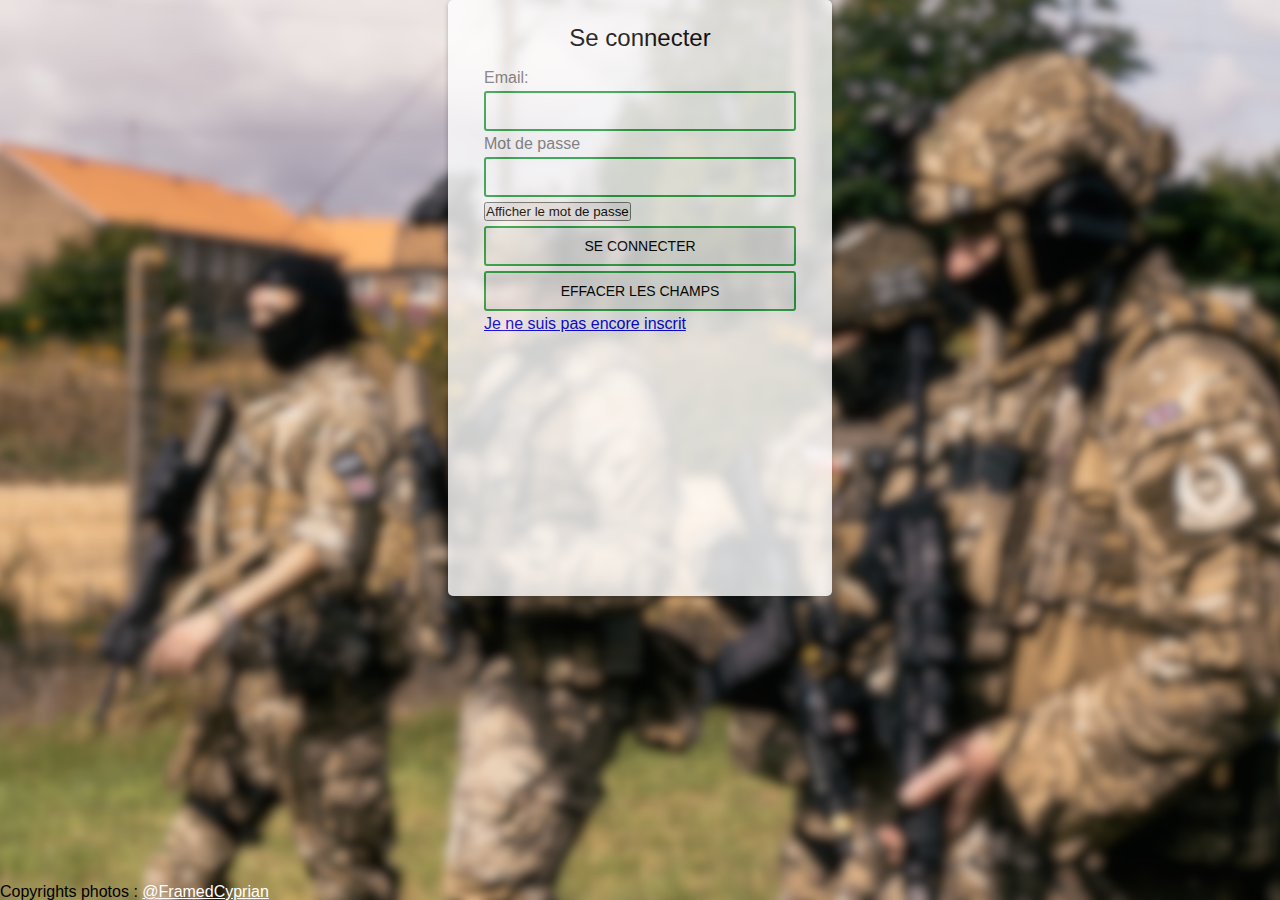
<file: views/accueil.html>
<!DOCTYPE html>
<html lang="en">

<head>
    <meta charset="UTF-8">
    <meta name="viewport" content="width=device-width, initial-scale=1.0">
    <title>Accueil</title>
    <link rel="stylesheet" href="../css/reset.css">
    <link href="https://cdn.jsdelivr.net/npm/bootstrap@5.3.2/dist/css/bootstrap.min.css" rel="stylesheet"
        integrity="sha384-T3c6CoIi6uLrA9TneNEoa7RxnatzjcDSCmG1MXxSR1GAsXEV/Dwwykc2MPK8M2HN" crossorigin="anonymous">
    <link rel="stylesheet" href="../css/accueil.css">

</head>

<body>
    <header class="bg-black  text-light p-1 d-flex justify-content-evenly">
        <div id="user" class="usertext-start">Bienvenue <span id="username"></span></div>
        <div class="date text-center">Aujourd'hui nous sommes le : <span id="date"></span></div>
        <div class="heure text-end">Dernière connexion à : <span id="heure"></span></div>
    </header>
    <div class="text-light text-center">
        <div class="row m-3">
            <div class="col-4"></div>
            <h1 class="text-center text-light col-4">Airsoft Forum</h1>
            <div class="col-4" id="logOut"><button class="button-52"><a href="../index.html">Se déconnecter</a></button>
            </div>
        </div>
        <img src="../images/Wolf_section-5.jpg" alt="image d'accueil" class="rounded m-3 border border-dark">
        <div class="row d-flex m-3 justify-content-evenly">
            <div class="cat col-3 border border-white rounded bg-secondary-subtle text-dark p-3">
                <h2 class="">Discussion Générale</h2>
                <p class="">Venez discuter de sujets divers</p>
                <button class="button-52"><a href="cat1.html">Bla Bla Bla</a></button>
            </div>
            <div class="cat col-3 border border-white rounded bg-secondary-subtle text-dark p-3">
                <h2 class="">Évènements</h2>
                <p class="">Trouvez une partie ou organisez en une!</p>
                <button class="button-52"><a href="cat2.html">LET'S GOOOO!</a></button>
            </div>
            <div class="cat col-3 border border-white rounded bg-secondary-subtle text-dark p-3">
                <h2 class="">Le marché</h2>
                <p class="">Vendez, achetez, échangez votre matériel</p>
                <button class="button-52"><a href="cat3.html">Les bonnes affaires</a></button>
            </div>
        </div>
    </div>
    </div>


    <footer>
        <div class="text-center text-light bg-black mt-5 p-1"> Copyrights photos : <a
                href="https://www.framedcyprian.com/" id="cyprian">@FramedCyprian</a></div>
    </footer>

    <script src="../javascript/accueil.js"></script>
    <script src="https://cdn.jsdelivr.net/npm/bootstrap@5.3.2/dist/js/bootstrap.bundle.min.js"
        integrity="sha384-C6RzsynM9kWDrMNeT87bh95OGNyZPhcTNXj1NW7RuBCsyN/o0jlpcV8Qyq46cDfL"
        crossorigin="anonymous"></script>

</body>

</html>
</file>
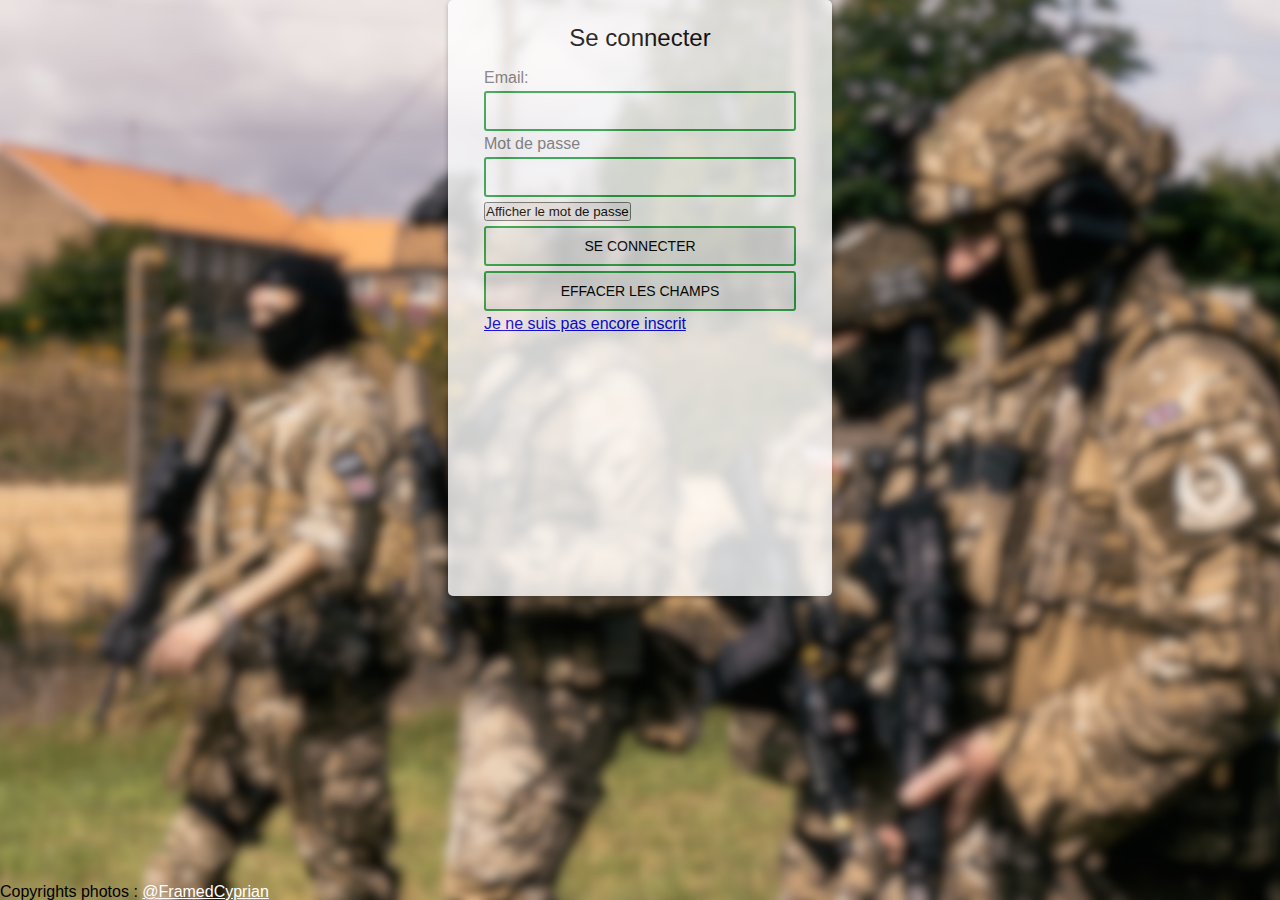
<file: views/cat1.html>
<!DOCTYPE html>
<html lang="en">

<head>
    <meta charset="UTF-8">
    <meta name="viewport" content="width=device-width, initial-scale=1.0">
    <title>Discussion générale</title>
    <link rel="stylesheet" href="../css/reset.css">
    <link href="https://cdn.jsdelivr.net/npm/bootstrap@5.3.2/dist/css/bootstrap.min.css" rel="stylesheet"
        integrity="sha384-T3c6CoIi6uLrA9TneNEoa7RxnatzjcDSCmG1MXxSR1GAsXEV/Dwwykc2MPK8M2HN" crossorigin="anonymous">
    <link rel="stylesheet" href="../css/cat1.css">

</head>

<body>
    <header class="bg-black  text-light p-1 d-flex justify-content-evenly">
        <div id="user" class="usertext-start">Bienvenue <span id="username"></span></div>
        <div class="date text-center">Aujourd'hui nous sommes le : <span id="date"></span></div>
        <div class="heure text-end">Dernière connexion à : <span id="heure"></span></div>
    </header>
    <div class="bgImg text-light text-center">
        <div class="row m-3">
            <div class="col-4 cat">
                <button class="off menuBurger button-52" id="menuBurger">Menu</button>
                <button id="menuHome" class="menu button-52"><a href="accueil.html">Retour à l'accueil</a></button>
                <button id="menuCat2" class="menu button-52"><a href="cat2.html">Évènements</a></button>
                <button id="menuCat3" class="menu button-52"><a href="cat3.html">Le marché</a></button>
            </div>
            <div class="text-center text-light col-4">
                <h1>Airsoft Forum</h1>
            </div>
            <div class="col-4" id="logOut"><button class=" button-52"><a href="../index.html">Se
                        déconnecter</a></button></div>
        </div>
        <div><p id="local" class="bg-black d-inline p-3 rounded">Discussion générale</p></div>
        <img src="../images/Wolf_section-6.jpg" alt="image d'accueil" class="rounded m-5 border border-black">
        <div class="d-flex justify-content-center mb-5">
            <table>
                <thead>
                    <tr class="bg-secondary-subtle">
                        <th class="first">#</th>
                        <th>Sujet</th>
                        <th>Dernier Commentaire</th>
                        <th colspan="2">Auteur</th>
                    </tr>
                </thead>
                <tbody id="tbodyTopic" class="bg-black">
                    <tr>
                        <td class="first">1</td>
                        <td id="sujet" class="titreLi">Salut à tous !</td>
                        <td id="heureSujet">24/10/2023 à 08:44:56</td>
                        <td colspan="2">Julien</td>
                    </tr>
                    <tr id="message" class="off">
                        <td class="first"></td>
                        <td colspan="2" class="text-start" id="messTd">Lorem ipsum dolor sit amet consectetur
                            adipisicing
                            elit. Fugiat
                            illum optio natus architecto maxime voluptates aut nam deserunt quos maiores? Dolorum minus
                            quia,
                            sunt tenetur laboriosam quas tempore vero porro?</td>
                        <td colspan="2"><button id="btnVoir"><a href="sujet.html" class="text-black">Voir la
                                    discussion</a></button></td>
                    </tr>
                </tbody>
            </table>
        </div>
        <div id="formTopic" class="justify-content-center row">
            <form method="get" id="ajoutTopic"
                class="d-flex flex-column mx-5 border border-white rounded col-6">
                <div class="row mx-5 cat">
                    <label for="topic" class="mt-3">Titre du sujet</label>
                    <input type="text" class=" mt-3 rounded" id="topic" name="topic" autocomplete="off"
                        placeholder="Donner un titre à votre sujet"><br>
                    <label for="messageTd" class="mt-3">Votre Message</label>
                    <textarea class="mt-3" name="messageTd" id="messageTd" placeholder="Notez votre message" cols="30"
                        rows="5"></textarea>
                    <br>
                    <input type="submit" value="Ajouter" class="my-3 rounded">
                    <input type="reset" value="Effacer le champ" class=" mb-3 rounded" id="reset">
                </div>
            </form>
        </div>
    </div>



    <footer>
        <div class="text-center text-light bg-black mt-5 p-1"> Copyrights photos : <a
                href="https://www.framedcyprian.com/" id="cyprian">@FramedCyprian</a></div>
    </footer>

    <script src="../javascript/cat1.js"></script>
    <script src="https://cdn.jsdelivr.net/npm/bootstrap@5.3.2/dist/js/bootstrap.bundle.min.js"
        integrity="sha384-C6RzsynM9kWDrMNeT87bh95OGNyZPhcTNXj1NW7RuBCsyN/o0jlpcV8Qyq46cDfL"
        crossorigin="anonymous"></script>

</body>

</html>
</file>
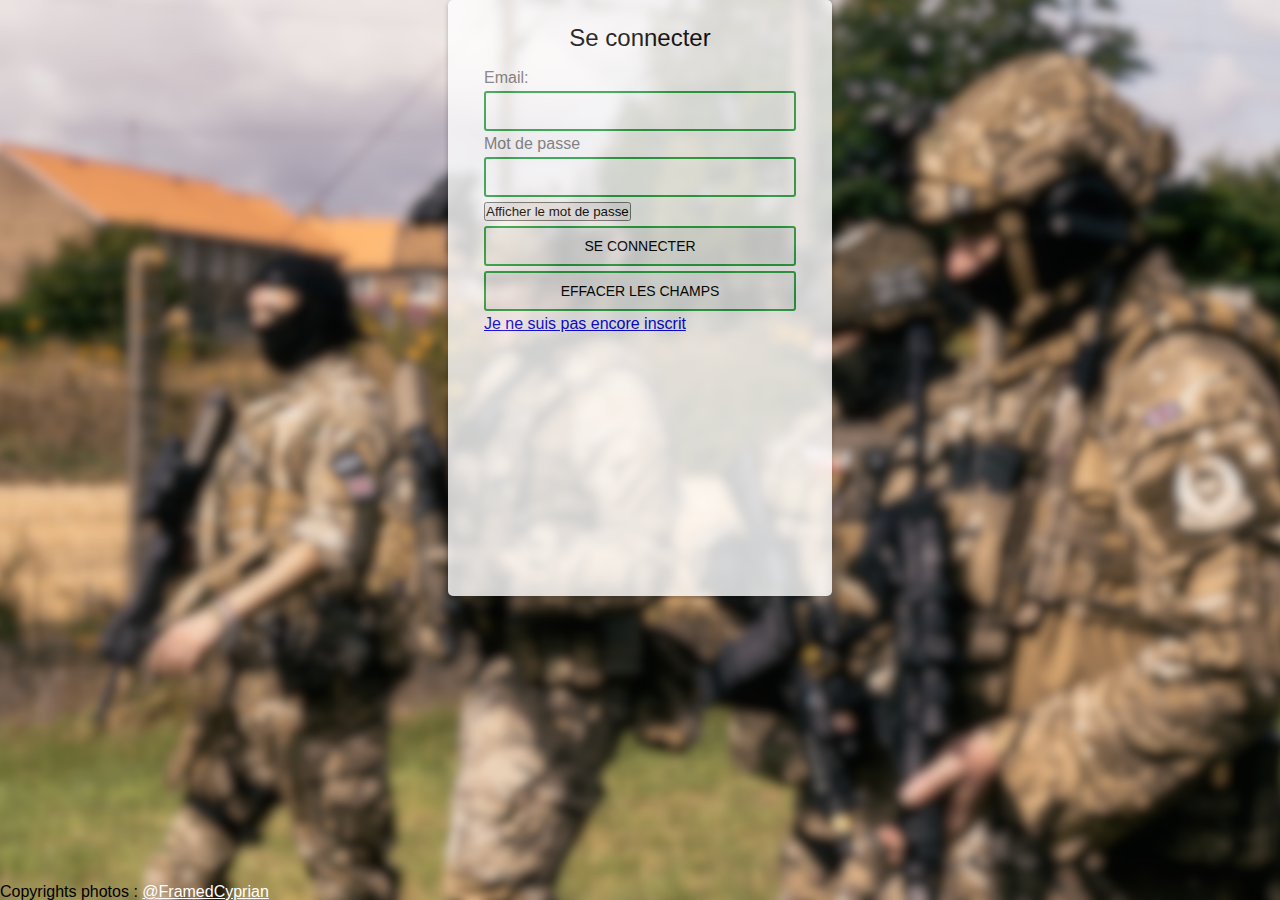
<file: views/cat2.html>
<!DOCTYPE html>
<html lang="en">

<head>
    <meta charset="UTF-8">
    <meta name="viewport" content="width=device-width, initial-scale=1.0">
    <title>Évènements</title>
    <link rel="stylesheet" href="../css/reset.css">
    <link href="https://cdn.jsdelivr.net/npm/bootstrap@5.3.2/dist/css/bootstrap.min.css" rel="stylesheet"
        integrity="sha384-T3c6CoIi6uLrA9TneNEoa7RxnatzjcDSCmG1MXxSR1GAsXEV/Dwwykc2MPK8M2HN" crossorigin="anonymous">
    <link rel="stylesheet" href="../css/cat2.css">

</head>

<body>
    <header class="bg-black  text-light p-1 d-flex justify-content-evenly">
        <div id="user" class="usertext-start">Bienvenue <span id="username"></span></div>
        <div class="date text-center">Aujourd'hui nous sommes le : <span id="date"></span></div>
        <div class="heure text-end">Dernière connexion à : <span id="heure"></span></div>
    </header>
    <div class="bgImg text-light text-center">
        <div class="row p-3">
            <div class="col-4 cat">
                <button class="off menuBurger button-52" id="menuBurger">Menu</button>
                <button id="menuHome" class="menu button-52"><a href="accueil.html">Retour à l'accueil</a></button>
                <button id="menuCat1" class="menu button-52"><a href="cat1.html">Discussion générale</a></button>
                <button id="menuCat3" class="menu button-52"><a href="cat3.html">Le marché</a></button>
            </div>
            <div class="text-center text-light col-4">
                <h1>Airsoft Forum</h1>
            </div>
            <div class="col-4" id="logOut"><button class=" button-52"><a href="../index.html">Se
                        déconnecter</a></button></div>
        </div>
        <div><p id="local" class="bg-black d-inline p-3 rounded">Évènements</p></div>
        <img src="../images/Wolf_section-7.jpg" alt="image d'accueil" class="rounded m-5 border border-black">
        <div class="d-flex justify-content-center mb-5">
            <table>
                <thead>
                    <tr class="bg-secondary-subtle">
                        <th class="first">#</th>
                        <th>Sujet</th>
                        <th>Dernier Commentaire</th>
                        <th colspan="2">Auteur</th>
                    </tr>
                </thead>
                <tbody id="tbodyTopic" class="bg-black">
                    <tr>
                        <td class="first">1</td>
                        <td id="sujet" class="titreLi">Partie le 29/10/2023</td>
                        <td id="heureSujet">24/10/2023 à 10:54:33</td>
                        <td colspan="2">Julien</td>
                    </tr>
                    <tr id="message" class="off">
                        <td class="first"></td>
                        <td colspan="2" class="text-start" id="messTd">Lorem ipsum dolor sit amet consectetur
                            adipisicing
                            elit. Fugiat
                            illum optio natus architecto maxime voluptates aut nam deserunt quos maiores? Dolorum minus
                            quia,
                            sunt tenetur laboriosam quas tempore vero porro?</td>
                        <td colspan="2"><button id="btnVoir"><a href="sujet.html" class="text-black">Voir la
                                    discussion</a></button></td>
                    </tr>
                </tbody>
            </table>
        </div>
        <div id="formTopic" class="justify-content-center row">
            <form action="" method="get" id="ajoutTopic"
                class="d-flex flex-column mx-5 border border-white rounded col-6">
                <div class="row mx-5 cat">
                    <label for="topic" class="mt-3">Titre du sujet</label>
                    <input type="text" class=" mt-3 rounded" id="topic" name="topic" autocomplete="off"
                        placeholder="Donner un titre à votre sujet"><br>
                    <label for="messageTd" class="mt-3">Votre Message</label>
                    <textarea class="mt-3" name="messageTd" id="messageTd" placeholder="Notez votre message" cols="30"
                        rows="5"></textarea>
                    <br>
                    <input type="submit" value="Ajouter" class="my-3 rounded">
                    <input type="reset" value="Effacer le champ" class=" mb-3 rounded" id="reset">

                </div>
            </form>
        </div>
    </div>


    <footer>
        <div class="text-center text-light bg-black mt-5 p-1"> Copyrights photos : <a
                href="https://www.framedcyprian.com/" id="cyprian">@FramedCyprian</a></div>
    </footer>

    <script src="../javascript/cat2.js"></script>
    <script src="https://cdn.jsdelivr.net/npm/bootstrap@5.3.2/dist/js/bootstrap.bundle.min.js"
        integrity="sha384-C6RzsynM9kWDrMNeT87bh95OGNyZPhcTNXj1NW7RuBCsyN/o0jlpcV8Qyq46cDfL"
        crossorigin="anonymous"></script>

</body>

</html>
</file>
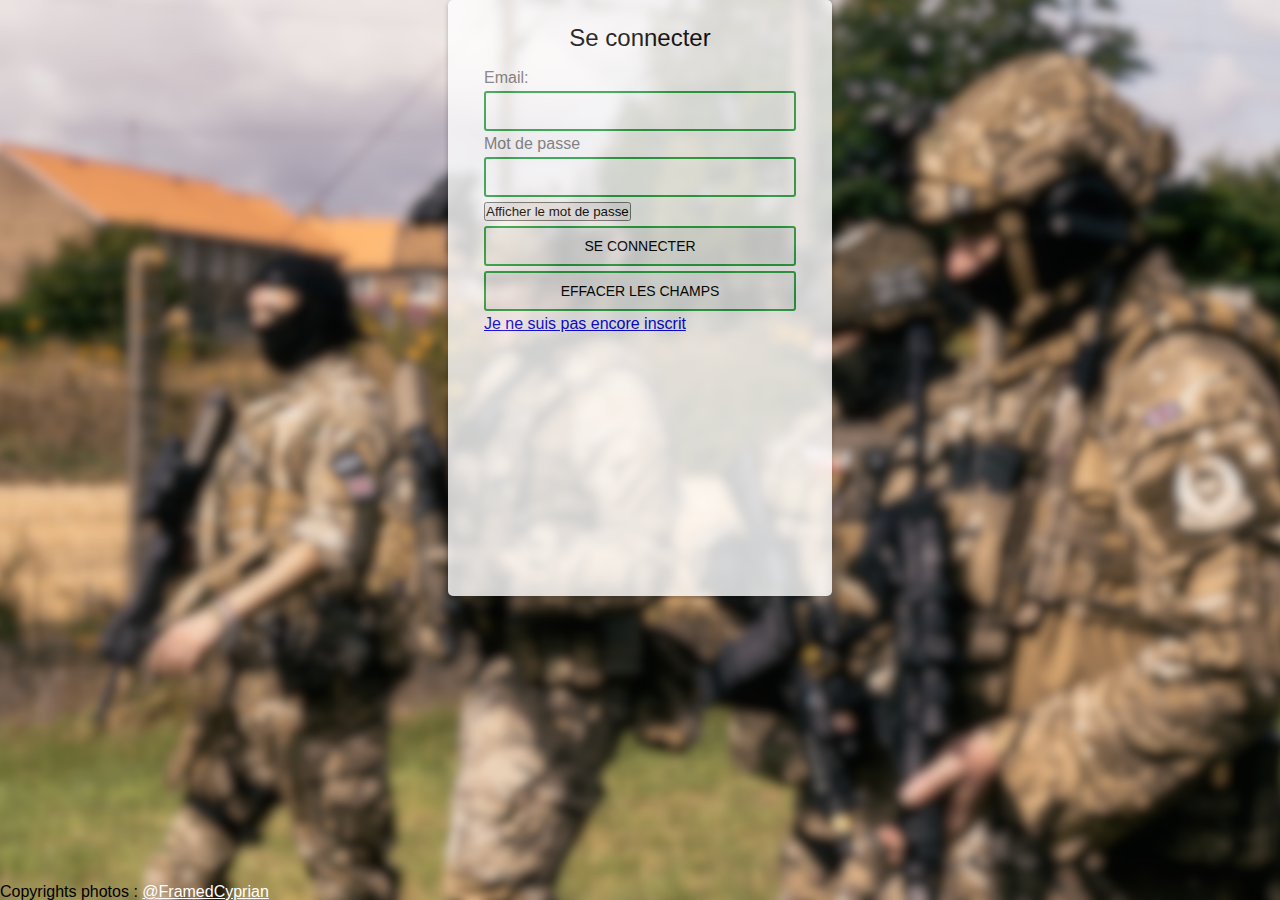
<file: views/cat3.html>
<!DOCTYPE html>
<html lang="en">

<head>
    <meta charset="UTF-8">
    <meta name="viewport" content="width=device-width, initial-scale=1.0">
    <title>Le marché</title>
    <link rel="stylesheet" href="../css/reset.css">
    <link href="https://cdn.jsdelivr.net/npm/bootstrap@5.3.2/dist/css/bootstrap.min.css" rel="stylesheet"
        integrity="sha384-T3c6CoIi6uLrA9TneNEoa7RxnatzjcDSCmG1MXxSR1GAsXEV/Dwwykc2MPK8M2HN" crossorigin="anonymous">
    <link rel="stylesheet" href="../css/cat3.css">

</head>

<body>
    <header class="bg-black  text-light p-1 d-flex justify-content-evenly">
        <div id="user" class="usertext-start">Bienvenue <span id="username"></span></div>
        <div class="date text-center">Aujourd'hui nous sommes le : <span id="date"></span></div>
        <div class="heure text-end">Dernière connexion à : <span id="heure"></span></div>
    </header>
    <div class="bgImg text-light text-center">
        <div class="row p-3">
            <div class="col-4 cat">
                <button class="off menuBurger button-52" id="menuBurger">Menu</button>
                <button id="menuHome" class="menu button-52"><a href="accueil.html">Retour à l'accueil</a></button>
                <button id="menuCat1" class="menu button-52"><a href="cat1.html">Discussion générale</a></button>
                <button id="menuCat2" class="menu button-52"><a href="cat2.html">Évènements</a></button>
            </div>
            <div class="text-center text-light col-4">
                <h1>Airsoft Forum</h1>
            </div>
            <div class="col-4" id="logOut"><button class=" button-52"><a href="../index.html">Se
                        déconnecter</a></button></div>
        </div>
        <div><p id="local" class="bg-black d-inline p-3 rounded">Le marché</p></div>
        <img src="../images/Wolf_section-81.jpg" alt="image d'accueil" class="rounded m-5 border border-black">
        <div class="d-flex justify-content-center mb-5">
            <table>
                <thead>
                    <tr class="bg-secondary-subtle">
                        <th class="first">#</th>
                        <th>Sujet</th>
                        <th>Dernier Commentaire</th>
                        <th colspan="2">Auteur</th>
                    </tr>
                </thead>
                <tbody id="tbodyTopic" class="bg-black">
                    <tr>
                        <td class="first">1</td>
                        <td id="sujet" class="titreLi">Règles concernant les annonces</td>
                        <td id="heureSujet">24/10/2023 à 13:53:03</td>
                        <td colspan="2">Julien</td>
                    </tr>
                    <tr id="message" class="off">
                        <td class="first"></td>
                        <td colspan="2" class="text-start" id="messTd">Lorem ipsum dolor sit amet consectetur
                            adipisicing
                            elit. Fugiat
                            illum optio natus architecto maxime voluptates aut nam deserunt quos maiores? Dolorum minus
                            quia,
                            sunt tenetur laboriosam quas tempore vero porro?</td>
                        <td colspan="2"><button id="btnVoir"><a href="sujet.html" class="text-black">Voir la
                                    discussion</a></button></td>
                    </tr>
                </tbody>
            </table>
        </div>
        <div id="formTopic" class="justify-content-center row">
            <form action="" method="get" id="ajoutTopic"
                class="d-flex flex-column mx-5 border border-white rounded col-6">
                <div class="row mx-5 cat">
                    <label for="topic" class="mt-3">Titre du sujet</label>
                    <input type="text" class=" mt-3 rounded" id="topic" name="topic" autocomplete="off"
                        placeholder="Donner un titre à votre sujet"><br>
                    <label for="messageTd" class="mt-3">Votre Message</label>
                    <textarea class="mt-3" name="messageTd" id="messageTd" placeholder="Notez votre message" cols="30"
                        rows="5"></textarea>
                    <br>
                    <input type="submit" value="Ajouter" class="my-3 rounded">
                    <input type="reset" value="Effacer le champ" class=" mb-3 rounded" id="reset">

                </div>
            </form>
        </div>
    </div>



    <footer>
        <div class="text-center text-light bg-black mt-5 p-1"> Copyrights photos : <a
                href="https://www.framedcyprian.com/" id="cyprian">@FramedCyprian</a></div>
    </footer>

    <script src="../javascript/cat3.js"></script>
    <script src="https://cdn.jsdelivr.net/npm/bootstrap@5.3.2/dist/js/bootstrap.bundle.min.js"
        integrity="sha384-C6RzsynM9kWDrMNeT87bh95OGNyZPhcTNXj1NW7RuBCsyN/o0jlpcV8Qyq46cDfL"
        crossorigin="anonymous"></script>

</body>

</html>
</file>
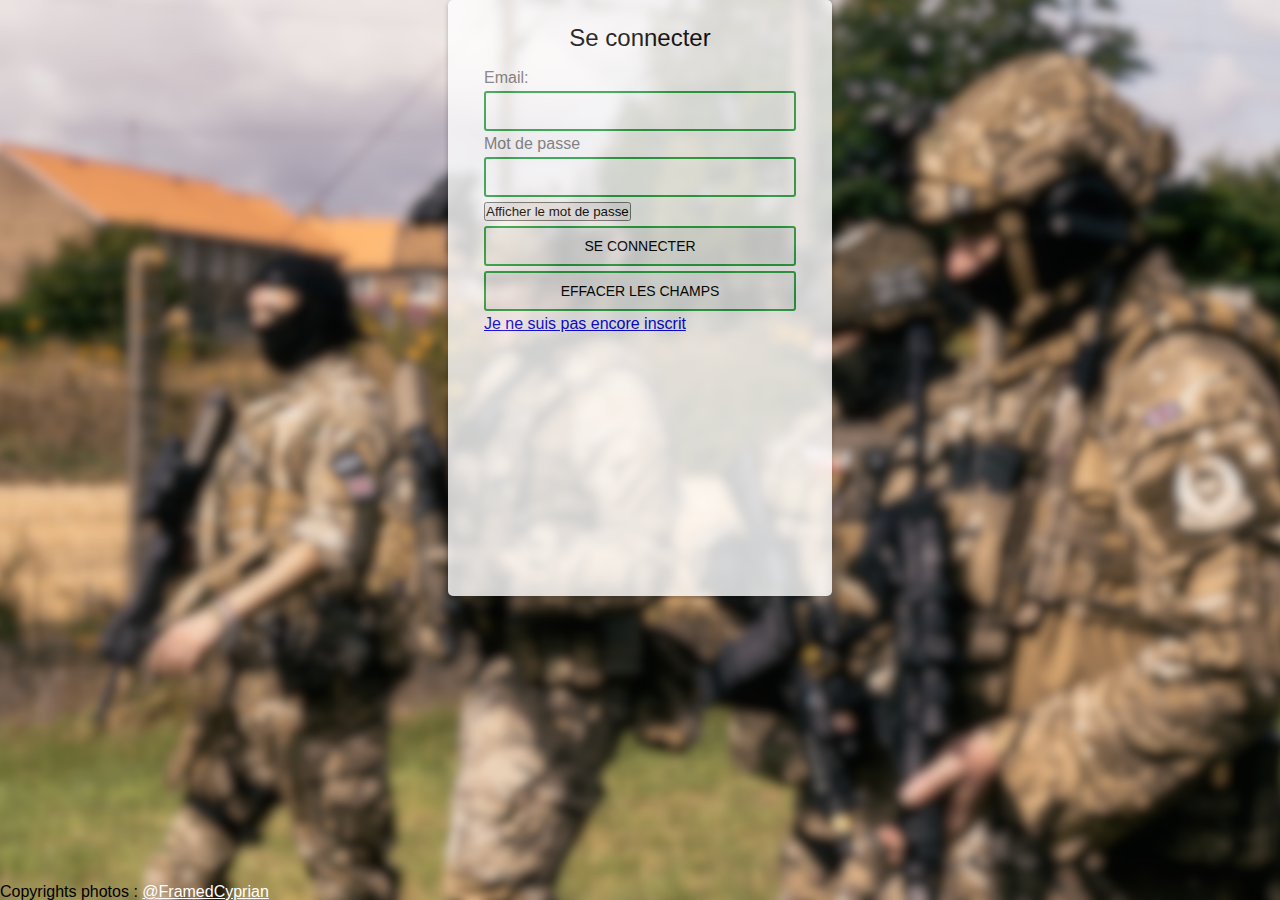
<file: views/login.html>
<!DOCTYPE html>
<html lang="en">

<head>
    <meta charset="UTF-8">
    <meta name="viewport" content="width=device-width, initial-scale=1.0">
    <title>Se connecter</title>
    <link rel="stylesheet" href="../css/reset.css">
    <link href="https://cdn.jsdelivr.net/npm/bootstrap@5.3.2/dist/css/bootstrap.min.css" rel="stylesheet"
        integrity="sha384-T3c6CoIi6uLrA9TneNEoa7RxnatzjcDSCmG1MXxSR1GAsXEV/Dwwykc2MPK8M2HN" crossorigin="anonymous">
    <link rel="stylesheet" href="../css/login.css">

</head>

<body>
    <div class=""></div>
        <div class="container m-5">
            <form id="signup" class="form" action="index.html">
                <h1 class="mb-5">Se connecter</h1>
                <div class="form-field error success">
                    <label for="email">Email:</label>
                    <input type="text" name="email" id="email" autocomplete="off">
                    <small></small>
                </div>
                <div class="form-field error success">
                    <label for="password">Mot de passe</label>
                    <input type="password" name="password" id="password" autocomplete="off">
                    <button id="showMdp" class="p-2">Afficher le mot de passe</button>
                    <button id="hideMdp" class="p-2 off">Cacher le mot de passe</button><br>
                    <small></small>
                </div>
                <div class="form-field error success mt-5">
                    <input type="submit" value="Se connecter" class="btn">
                </div>
                <div class="form-field error success">
                    <input type="reset" value="Effacer les champs" class="btn">
                </div>
                <div class="">
                    <a href="register.html">Je ne suis pas encore inscrit</a>
                </div>
            </form>
        </div>
    </div>


    <footer>
        <div class="text-center text-light bg-black mt-5 p-1"> Copyrights photos : <a href="https://www.framedcyprian.com/"
                id="cyprian">@FramedCyprian</a></div>
    </footer>

    <script src="../javascript/login.js"></script>
    <script src="https://cdn.jsdelivr.net/npm/bootstrap@5.3.2/dist/js/bootstrap.bundle.min.js"
        integrity="sha384-C6RzsynM9kWDrMNeT87bh95OGNyZPhcTNXj1NW7RuBCsyN/o0jlpcV8Qyq46cDfL"
        crossorigin="anonymous"></script>

</body>

</html>
</file>
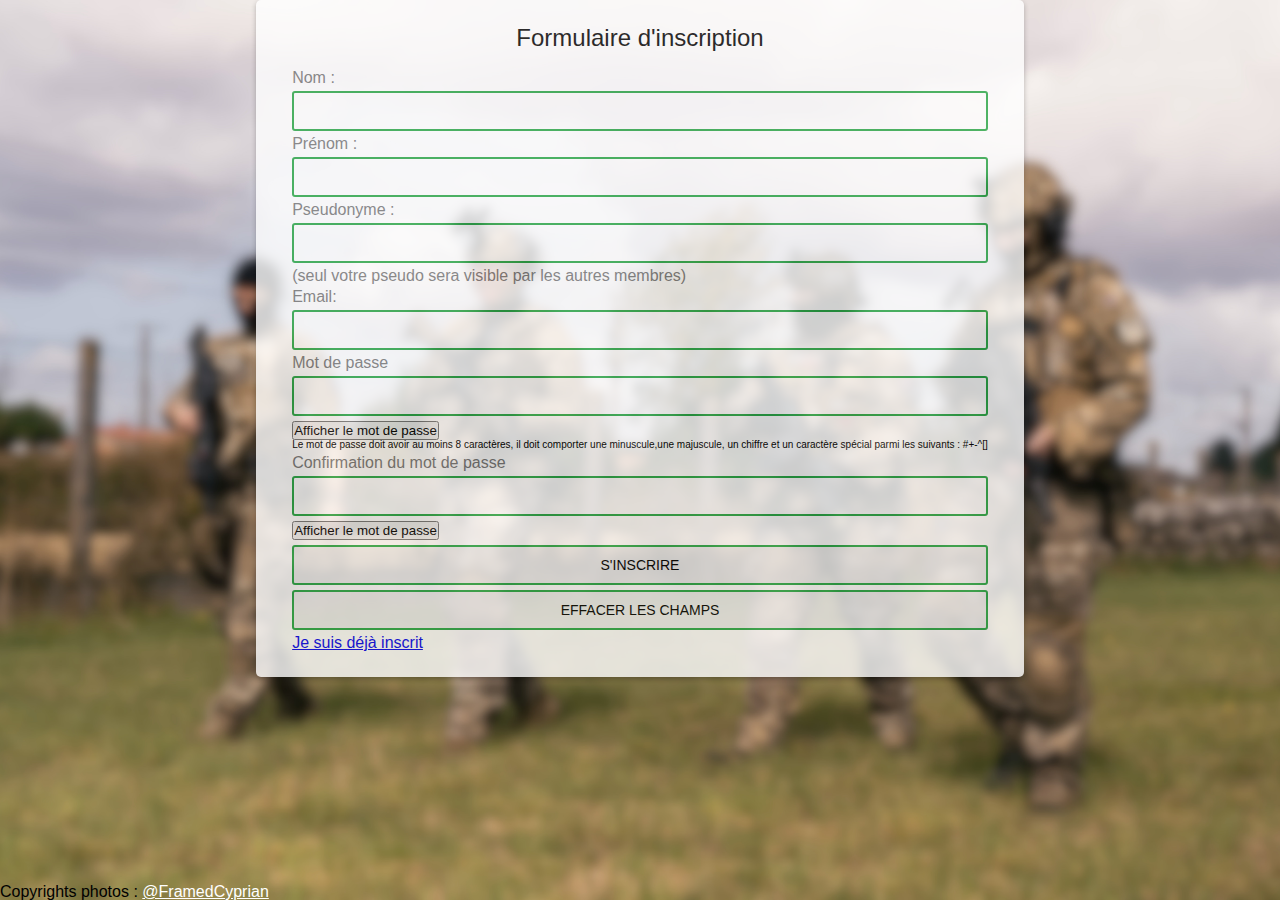
<file: views/register.html>
<!DOCTYPE html>
<html lang="en">

<head>
    <meta charset="UTF-8">
    <meta name="viewport" content="width=device-width, initial-scale=1.0">
    <title>S'inscrire</title>
    <link rel="stylesheet" href="../css/reset.css">
    <link href="https://cdn.jsdelivr.net/npm/bootstrap@5.3.2/dist/css/bootstrap.min.css" rel="stylesheet"
        integrity="sha384-T3c6CoIi6uLrA9TneNEoa7RxnatzjcDSCmG1MXxSR1GAsXEV/Dwwykc2MPK8M2HN" crossorigin="anonymous">
    <link rel="stylesheet" href="../css/register.css">

</head>

<body>
    <div class="container m-5">
        <form id="signup" class="form rounded row">
            <h1>Formulaire d'inscription</h1>
                <div class="firstCol col-6">
                    <div class="form-field error success">
                        <label for="username">Nom : </label>
                        <input type="text" name="username" id="username" autocomplete="off">
                        <small></small>
                    </div>
                    <div class="form-field error success">
                        <label for="prenom">Prénom : </label>
                        <input type="text" name="prenom" id="prenom" autocomplete="off">
                        <small></small>
                    </div>
                    <div class="form-field error success">
                        <label for="pseudo">Pseudonyme :</label>
                        <input type="text" name="pseudo" id="pseudo" autocomplete="off">
                        <span>(seul votre pseudo sera visible par les autres membres)</span>
                        <small></small>
                    </div>
                </div>
                <div class="secondCol col-6">
                    <div class="form-field error success">
                        <label for="email">Email:</label>
                        <input type="text" name="email" id="email" autocomplete="off">
                        <small></small>
                    </div>
                    <div class="form-field error success">
                        <label for="password">Mot de passe</label>
                        <input type="password" name="password" id="password" autocomplete="off">
                        <button id="showMdp" class="p-2">Afficher le mot de passe</button>
                        <button id="hideMdp" class="p-2 off">Cacher le mot de passe</button><small></small>
                        <p class="conditionMdp">Le mot de passe doit avoir au moins 8 caractères, il doit comporter une
                            minuscule,une majuscule, un chiffre et un caractère spécial parmi les suivants : #+-^[]</p>

                    </div>
                    <div class="form-field error success mb-3">
                        <label for="confirm-password">Confirmation du mot de passe</label>
                        <input type="password" name="confirm-password" id="confirm-password" autocomplete="off">
                        <button id="showMdp2" class="p-2">Afficher le mot de passe</button>
                        <button id="hideMdp2" class="p-2 off">Cacher le mot de passe</button>
                        <small></small>
                    </div>
                </div>
            <div class="respOff col-4"></div>
            <div class="col-4">
                <div class="form-field error success row">
                    <input type="submit" value="S'inscrire" class="btn">
                </div>
                <div class="form-field error success row">
                    <input type="reset" value="Effacer les champs" class="btn">
                </div>
                <div class="">
                    <a href="login.html">Je suis déjà inscrit</a>
                </div>
            </div>
        </form>
    </div>

    <footer>
        <div class="text-center text-light bg-black mt-5 p-1"> Copyrights photos : <a
                href="https://www.framedcyprian.com/" id="cyprian">@FramedCyprian</a></div>
    </footer>


    <script src="../javascript/register.js"></script>
    <script src="https://cdn.jsdelivr.net/npm/bootstrap@5.3.2/dist/js/bootstrap.bundle.min.js"
        integrity="sha384-C6RzsynM9kWDrMNeT87bh95OGNyZPhcTNXj1NW7RuBCsyN/o0jlpcV8Qyq46cDfL"
        crossorigin="anonymous"></script>

</body>

</html>
</file>
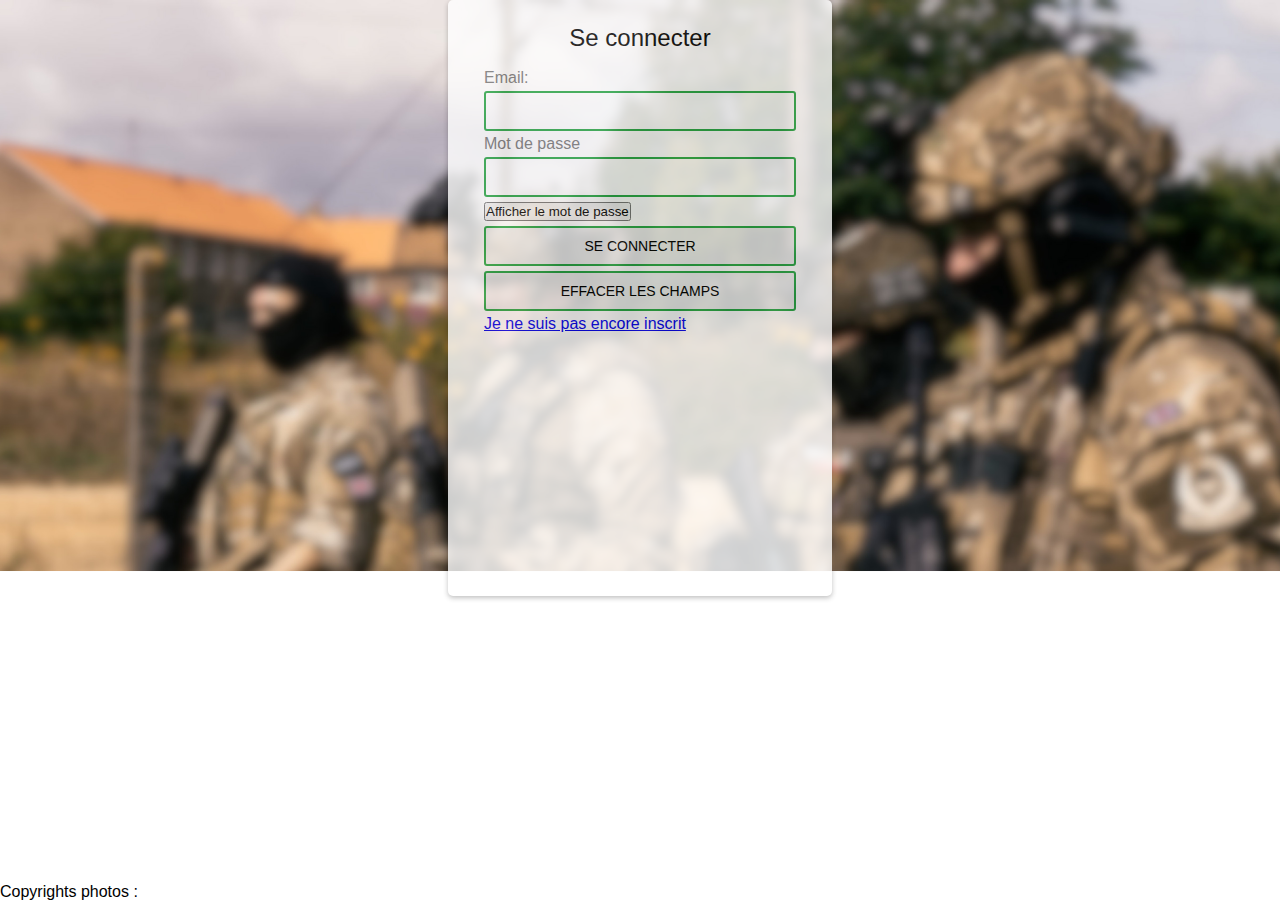
<file: views/sujet.html>
<!DOCTYPE html>
<html lang="en">

<head>
    <meta charset="UTF-8">
    <meta name="viewport" content="width=device-width, initial-scale=1.0">
    <title>Airsoft Forum - Sujet</title>
    <link rel="stylesheet" href="../css/reset.css">
    <link href="https://cdn.jsdelivr.net/npm/bootstrap@5.3.2/dist/css/bootstrap.min.css" rel="stylesheet"
        integrity="sha384-T3c6CoIi6uLrA9TneNEoa7RxnatzjcDSCmG1MXxSR1GAsXEV/Dwwykc2MPK8M2HN" crossorigin="anonymous">
    <link rel="stylesheet" href="../css/sujet.css">

</head>

<body>
    <header class="bg-black  text-light p-1 d-flex justify-content-evenly">
        <div id="user" class="usertext-start">Bienvenue <span id="username"></span></div>
        <div class="date text-center">Aujourd'hui nous sommes le : <span id="date"></span></div>
        <div class="heure text-end">Dernière connexion à : <span id="heure"></span></div>
    </header>
    <div class="bgImg text-light text-center">
        <div class="row p-3">
            <div class="col-4 cat">
                <button class="off menuBurger button-52" id="menuBurger">Menu</button>
                <button id="menuHome" class="menu button-52"><a href="accueil.html">Retour à l'accueil</a></button>
                <button id="menuCat1" class="menu button-52"><a href="cat1.html">Discussion générale</a></button>
                <button id="menuCat2" class="menu button-52"><a href="cat2.html">Évènements</a></button>
                <button id="menuCat3" class="menu button-52"><a href="cat3.html">Le marché</a></button>
            </div>
            <div class="text-light col-4">
                <h1>Airsoft Forum</h1>
            </div>
            <div class="col-4" id="logOut"><button class=" button-52"><a href="../index.html">Se
                        déconnecter</a></button></div>
        </div>
        <div>
            <p id="sectionTopic" class="bg-black d-inline p-3 rounded"></p>
        </div>
        <img src="../images/Wolf_section-105.jpg" alt="image d'accueil" class="rounded m-5 border border-black">
        <div class="d-flex justify-content-center mb-5">
            <table>
                <thead>
                    <tr class="bg-secondary-subtle">
                        <th class="first">#</th>
                        <th>Sujet</th>
                        <th>posté le</th>
                        <th>Auteur</th>
                    </tr>
                </thead>
                <tbody id="tbodyTopic" class="bg-black">
                    <tr>
                        <td class="first">1</td>
                        <td id="titreSujet" class="titreLi"></td>
                        <td id="heureSujet">24/10/2023 à 08:44:56</td>
                        <td id="auteur" rowspan="2">Julien</td>
                    </tr>
                    <tr id="message">
                        <td colspan="3" class="text-start" id="messTd">Lorem ipsum dolor sit amet consectetur
                            adipisicing
                            elit. Fugiat
                            illum optio natus architecto maxime voluptates aut nam deserunt quos maiores? Dolorum minus
                            quia,
                            sunt tenetur laboriosam quas tempore vero porro?</td>
                    </tr>
                </tbody>
            </table>
        </div>
        <div id="formTopic" class="justify-content-center row">
            <form action="" method="get" id="ajoutTopic"
                class="d-flex flex-column mx-5 border border-white rounded col-6">
                <div class="row mx-5">
                    <label for="messageTd" class="mt-3">Répondre au sujet</label>
                    <textarea class="mt-3 rounded" name="messageTd" id="messageTd" placeholder="Notez votre message"
                        cols="30" rows="5" required></textarea>
                    <br>
                    <input type="submit" value="Ajouter" class="my-3 rounded">
                    <input type="reset" value="Effacer le champ" class=" mb-3 rounded" id="reset">

                </div>
            </form>
        </div>
    </div>


    <footer>
        <div class="text-center text-light bg-black mt-5 p-1"> Copyrights photos : <a
                href="https://www.framedcyprian.com/" id="cyprian">@FramedCyprian</a></div>
    </footer>

    <script src="../javascript/sujet.js"></script>
    <script src="https://cdn.jsdelivr.net/npm/bootstrap@5.3.2/dist/js/bootstrap.bundle.min.js"
        integrity="sha384-C6RzsynM9kWDrMNeT87bh95OGNyZPhcTNXj1NW7RuBCsyN/o0jlpcV8Qyq46cDfL"
        crossorigin="anonymous"></script>

</body>

</html>
</file>
<file: css/accueil.css>
body {
    font-family: 'roboto', sans-serif;
    background-image: url(/images/Wolf_section-5-blur.jpg);
    background-size: cover;
    background-repeat: no-repeat;
    background-position: center;
    min-height: 100vh;
    display: flex;
    flex-direction: column;
}

footer {
    margin-top: auto;
}

img {
    width: 50%
}

a {
    text-decoration: none;
    color: #FFF;
}

#cyprian {
    text-decoration: underline;
    color: #FFF
}

.button-52, h1 {
    padding: 13px 20px 13px;
    outline: 0;
    border: 1px solid black;
    position: relative;
    background-color: rgba(0, 0, 0, 0);
    user-select: none;
    border-radius: 0.375rem;
    -webkit-user-select: none;
    touch-action: manipulation;
}
.cat {
    z-index: 2;
    opacity: 90%;
}
.button-52:after, h1:after {
    content: "";
    background-color: #000000;
    width: 100%;
    z-index: -1;
    border-radius: 0.375rem;
    position: absolute;
    height: 100%;
    top: 7px;
    right: 7px;
    transition: 0.3s;
}
.button-52:hover:after {
    top: 0px;
    right: 0px;
}


@media (min-width: 768px) {
    .button-52 {
        padding: 13px 50px 13px;
    }
}

@media only screen and (max-width: 768px) {
    .cat {
        width : 65%;
        margin-bottom : 5%;
    }
    .button-52 {
        padding: 13px 10px 13px;
    }
}
</file>
<file: css/cat1.css>
body {
    font-family: 'roboto', sans-serif;
    background-image: url(/images/Wolf_section-6-blur.jpg);
    background-size: cover;
    background-repeat: no-repeat;
    background-position: center;
    min-height: 100vh;
    display: flex;
    flex-direction: column;
}

footer {
    margin-top: auto;
}

.button-52, h1 {
    padding: 13px 20px 13px;
    outline: 0;
    border: 1px solid black;
    position: relative;
    background-color: rgba(0, 0, 0, 0);
    user-select: none;
    border-radius: 0.375rem;
    -webkit-user-select: none;
    touch-action: manipulation;
}

.button-52:after, h1:after {
    content: "";
    background-color: #000000;
    width: 100%;
    z-index: -1;
    border-radius: 0.375rem;
    position: absolute;
    height: 100%;
    top: 7px;
    right: 7px;
    transition: 0.3s;
}
.button-52:hover:after {
    top: 0px;
    right: 0px;
}
.cat {
    z-index: 2;
}

@media (min-width: 768px) {
    .button-52 {
        padding: 13px 50px 13px;
    }
}

button a {
    text-decoration: none;
    color : #FFF;
}

img {
    width : 25%;
}
tr th {
    color : #000;
}
table,
td, th {
  border: 1px solid #333;
}

th, td {
    text-align: center;
    width : 30%;
}

.first {
    width : 10%;
}

.off {
    display : none;
}

table {
    width: 75%;
}

.off {
    display : none;
}

#titreTd:hover, #voir:hover, #sujet:hover , .sujet:hover{
    cursor: pointer;
    color : #000;
    background-color: #ced4da;
}

@media only screen and (max-width: 768px) {
    .mx-5 {
        margin-left: 0px!important;
        margin-right: 0px!important;
    }
    #ajoutTopic {
        flex : 0 0 auto;
        width: 83.333333%;
    }
    .menu {
        display: none;
    }
    .menuBurger, .on {
        display: block;
    }
    .button-52 {
        padding: 13px 10px 13px;
    }
    
}
#cyprian, #menuBurger {
    color : #FFF
}

.row {
    --bs-gutter-x: 0rem;
}
</file>
<file: css/cat2.css>
body {
    font-family: 'roboto', sans-serif;
    background-image: url(/images/Wolf_section-7-blur.jpg);
    background-size: cover;
    background-repeat: no-repeat;
    background-position: center;
    min-height: 100vh;
    display: flex;
    flex-direction: column;
}

footer {
    margin-top: auto;
}

.button-52, h1 {
    padding: 13px 20px 13px;
    outline: 0;
    border: 1px solid black;
    position: relative;
    background-color: rgba(0, 0, 0, 0);
    user-select: none;
    border-radius: 0.375rem;
    -webkit-user-select: none;
    touch-action: manipulation;
}

.button-52:after, h1:after {
    content: "";
    background-color: #000000;
    width: 100%;
    z-index: -1;
    border-radius: 0.375rem;
    position: absolute;
    height: 100%;
    top: 7px;
    right: 7px;
    transition: 0.3s;
}
.button-52:hover:after {
    top: 0px;
    right: 0px;
}
.cat {
    z-index: 2;
}

@media (min-width: 768px) {
    .button-52 {
        padding: 13px 50px 13px;
    }
}

button a {
    text-decoration: none;
    color : #FFF;
}

img {
    width : 25%;
}
tr th {
    color : #000;
}
table,
td, th {
  border: 1px solid #333;
}

th, td {
    text-align: center;
    width : 30%;
}

.first {
    width : 10%;
}

.off {
    display : none;
}

table {
    width: 75%;
}

.off {
    display : none;
}

#titreTd:hover, #voir:hover, #sujet:hover , .sujet:hover{
    cursor: pointer;
    color : #000;
    background-color: #ced4da;
}

@media only screen and (max-width: 768px) {
    .mx-5 {
        margin-left: 0px!important;
        margin-right: 0px!important;
    }
    #ajoutTopic {
        flex : 0 0 auto;
        width: 83.333333%;
    }
    .menu {
        display: none;
    }
    .menuBurger, .on {
        display: block;
    }
    .button-52 {
        padding: 13px 10px 13px;
    }
    
}
#cyprian, #menuBurger {
    color : #FFF
}
.row {
    --bs-gutter-x: 0rem;
}
</file>
<file: css/cat3.css>
body {
    font-family: 'roboto', sans-serif;
    background-image: url(/images/Wolf_section-81-blur.jpg);
    background-size: cover;
    background-repeat: no-repeat;
    background-position: center;
    min-height: 100vh;
    display: flex;
    flex-direction: column;
}

footer {
    margin-top: auto;
}

.button-52, h1 {
    padding: 13px 20px 13px;
    outline: 0;
    border: 1px solid black;
    position: relative;
    background-color: rgba(0, 0, 0, 0);
    user-select: none;
    border-radius: 0.375rem;
    -webkit-user-select: none;
    touch-action: manipulation;
}

.button-52:after, h1:after {
    content: "";
    background-color: #000000;
    width: 100%;
    z-index: -1;
    border-radius: 0.375rem;
    position: absolute;
    height: 100%;
    top: 7px;
    right: 7px;
    transition: 0.3s;
}
.button-52:hover:after {
    top: 0px;
    right: 0px;
}
.cat {
    z-index: 2;
}

@media (min-width: 768px) {
    .button-52 {
        padding: 13px 50px 13px;
    }
}

button a {
    text-decoration: none;
    color : #FFF;
}

img {
    width : 25%;
}
tr th {
    color : #000;
}
table,
td, th {
  border: 1px solid #333;
}

th, td {
    text-align: center;
    width : 30%;
}

.first {
    width : 10%;
}

.off {
    display : none;
}

table {
    width: 75%;
}

.off {
    display : none;
}

#titreTd:hover, #voir:hover, #sujet:hover , .sujet:hover{
    cursor: pointer;
    color : #000;
    background-color: #ced4da;
}

@media only screen and (max-width: 768px) {
    .mx-5 {
        margin-left: 0px!important;
        margin-right: 0px!important;
    }
    #ajoutTopic {
        flex : 0 0 auto;
        width: 83.333333%;
    }
    .menu {
        display: none;
    }
    .menuBurger, .on {
        display: block;
    }
    .button-52 {
        padding: 13px 10px 13px;
    }
    
}
#cyprian, #menuBurger {
    color : #FFF
}
.row {
    --bs-gutter-x: 0rem;
}
</file>
<file: css/login.css>
:root {
    --error-color: #dc3545;
    --success-color: #28a745;
    --warning-color: #ffc107;
}

* {
    margin: 0;
    padding: 0;
    box-sizing: border-box;
}

body {
    font-family: 'Roboto', sans-serif;
    font-size: 16px;
    display: flex;
    flex-direction: column;
    justify-content: center;
    align-items: center;
    min-height: 100vh;
    margin: 0;
    background-position-x: center;
    background-image: url(../images/Wolf_section-7-blur.jpg);
    background-size: cover;
    background-repeat: no-repeat;
    background-position: center;
}
footer {
    margin-top: auto;
    width: 100%;
}

.container {
    background-color: #fff;
    opacity: 80%;
    padding: 1em;
    border-radius: 5px;
    box-shadow: 0 2px 5px rgba(0, 0, 0, 0.3);
    width: 30%;
    height: 595.8px;
}

.form {
    padding: 10px 20px;
}

.form h1 {
    font-size: 1.5em;
    text-align: center;
    margin-bottom: 20px;
}

.form-field {
    margin-bottom: 5px;
}

.form-field label {
    display: block;
    color: #777;
    margin-bottom: 5px;
}

.form-field input {
    border: solid 2px #f0f0f0;
    border-radius: 3px;
    padding: 10px;
    margin-bottom: 5px;
    font-size: 14px;
    display: block;
    width: 100%;
}

.form-field input:focus {
    outline: none;
}

.form-field.error input {
    border-color: var(--error-color);
}

.form-field.success input {
    border-color: var(--success-color);
}

.form-field small {
    color: var(--error-color);
}

/* button */
.btn {
    width: 100%;
    padding: 3%;
    border-top-style: none;
    border-right-style: none;
    border-left-style: none;
    text-transform: uppercase;
}

.btn:hover {
    background: #000;
    cursor: pointer;
    color : #fff;
}

.btn:focus {
    outline: none;
}
#cyprian {
    color : #FFF
}

.off {
    display: none;
}

@media only screen and (max-width : 768px) {
    .container {
        width: 75%;
    }
}
</file>
<file: css/register.css>
:root {
    --error-color: #dc3545;
    --success-color: #28a745;
    --warning-color: #ffc107;
}

* {
    margin: 0;
    padding: 0;
    box-sizing: border-box;
}

body {
    font-family: 'Roboto', sans-serif;
    font-size: 16px;
    background-color: #000;
    display: flex;
    flex-direction: column;
    justify-content: center;
    align-items: center;
    min-height: 100vh;
    margin: 0;
    background-image: url(../images/Wolf_section-6-blur.jpg);
    background-size: cover;
    background-repeat: no-repeat;
    background-position: center;
}

footer {
    margin-top: auto;
    width: 100%;
}

.container {
    background-color: #fff;
    opacity: 80%;
    padding: 1em;
    border-radius: 5px;
    box-shadow: 0 2px 5px rgba(0, 0, 0, 0.3);
}

.form {
    padding: 10px 20px;
}

.form h1 {
    font-size: 1.5em;
    text-align: center;
    margin-bottom: 20px;
}

.form-field {
    margin-bottom: 5px;
}

.form-field label,
span {
    display: block;
    color: #777;
    margin-bottom: 5px;
}

.form-field input {
    border: solid 2px #f0f0f0;
    border-radius: 3px;
    padding: 10px;
    margin-bottom: 5px;
    font-size: 14px;
    display: block;
    width: 100%;
}

.form-field input:focus {
    outline: none;
}

.form-field.error input {
    border-color: var(--error-color);
}

.form-field.success input {
    border-color: var(--success-color);
}

.form-field small {
    color: var(--error-color);
}

/* button */
.btn {
    padding: 3%;
    border-top-style: none;
    border-right-style: none;
    border-left-style: none;
    text-transform: uppercase;
}

.btn:hover {
    background: #000;
    cursor: pointer;
    color: #FFF;
}

.btn:focus {
    outline: none;
}

#cyprian {
    color: #FFF
}

.off {
    display: none;
}

.conditionMdp {
    font-size: x-small;
}

@media only screen and (max-width : 768px) {
    .respOff {
        display: none;
        width: 100%;
    }

    .col-4 {
        width: 80%;
    }

    .rowResp {
        --bs-gutter-x: 1.5rem;
        --bs-gutter-y: 0;
        display: flex;
        flex-wrap: wrap;
        margin-top: calc(-1 * var(--bs-gutter-y));
        margin-right: calc(-.5 * var(--bs-gutter-x));
        margin-left: calc(-.5 * var(--bs-gutter-x));
    }
    .col-6 {
        width: 100%;
    }
}
</file>
<file: css/sujet.css>
body {
    font-family: 'roboto', sans-serif;
    background-image: url(/images/Wolf_section-105-blur.jpg);
    background-size: cover;
    background-repeat: no-repeat;
    background-position: center;
    min-height: 100vh;
    display: flex;
    flex-direction: column;
}
header {
    width : 100%;
}

footer {
    margin-top: auto;
}

.button-52, h1 {
    padding: 13px 20px 13px;
    outline: 0;
    border: 1px solid black;
    position: relative;
    background-color: rgba(0, 0, 0, 0);
    user-select: none;
    border-radius: 0.375rem;
    -webkit-user-select: none;
    touch-action: manipulation;
}

.button-52:after, h1:after {
    content: "";
    background-color: #000000;
    width: 100%;
    z-index: -1;
    border-radius: 0.375rem;
    position: absolute;
    height: 100%;
    top: 7px;
    right: 7px;
    transition: 0.3s;
}
.button-52:hover:after {
    top: 0px;
    right: 0px;
}
.cat {
    z-index: 2;
}

@media (min-width: 768px) {
    .button-52 {
        padding: 13px 50px 13px;
    }
}

button a {
    text-decoration: none;
    color : #FFF;
}

img {
    width : 15%;
}
tr th {
    color : #000;
}
table,
td, th {
  border: 1px solid #333;
}

th, td {
    text-align: center;
    width : 30%;
}

.first {
    width : 10%;
}

.off {
    display : none;
}

table {
    width: 75%;
}

.off {
    display : none;
}

#titreTd:hover, #voir:hover, #sujet:hover , .sujet:hover{
    cursor: pointer;
    color : #000;
    background-color: #ced4da;
}

@media only screen and (max-width: 768px) {
    .mx-5 {
        margin-left: 0px!important;
        margin-right: 0px!important;
    }
    #ajoutTopic {
        flex : 0 0 auto;
        width: 83.333333%;
    }
    .menu {
        display: none;
    }
    .menuBurger, .on {
        display: block;
    }
    .button-52 {
        padding: 13px 10px 13px;
    }
    
    
}
#cyprian, #menuBurger {
    color : #FFF
}

.row {
    --bs-gutter-x: 0rem;
}
</file>
